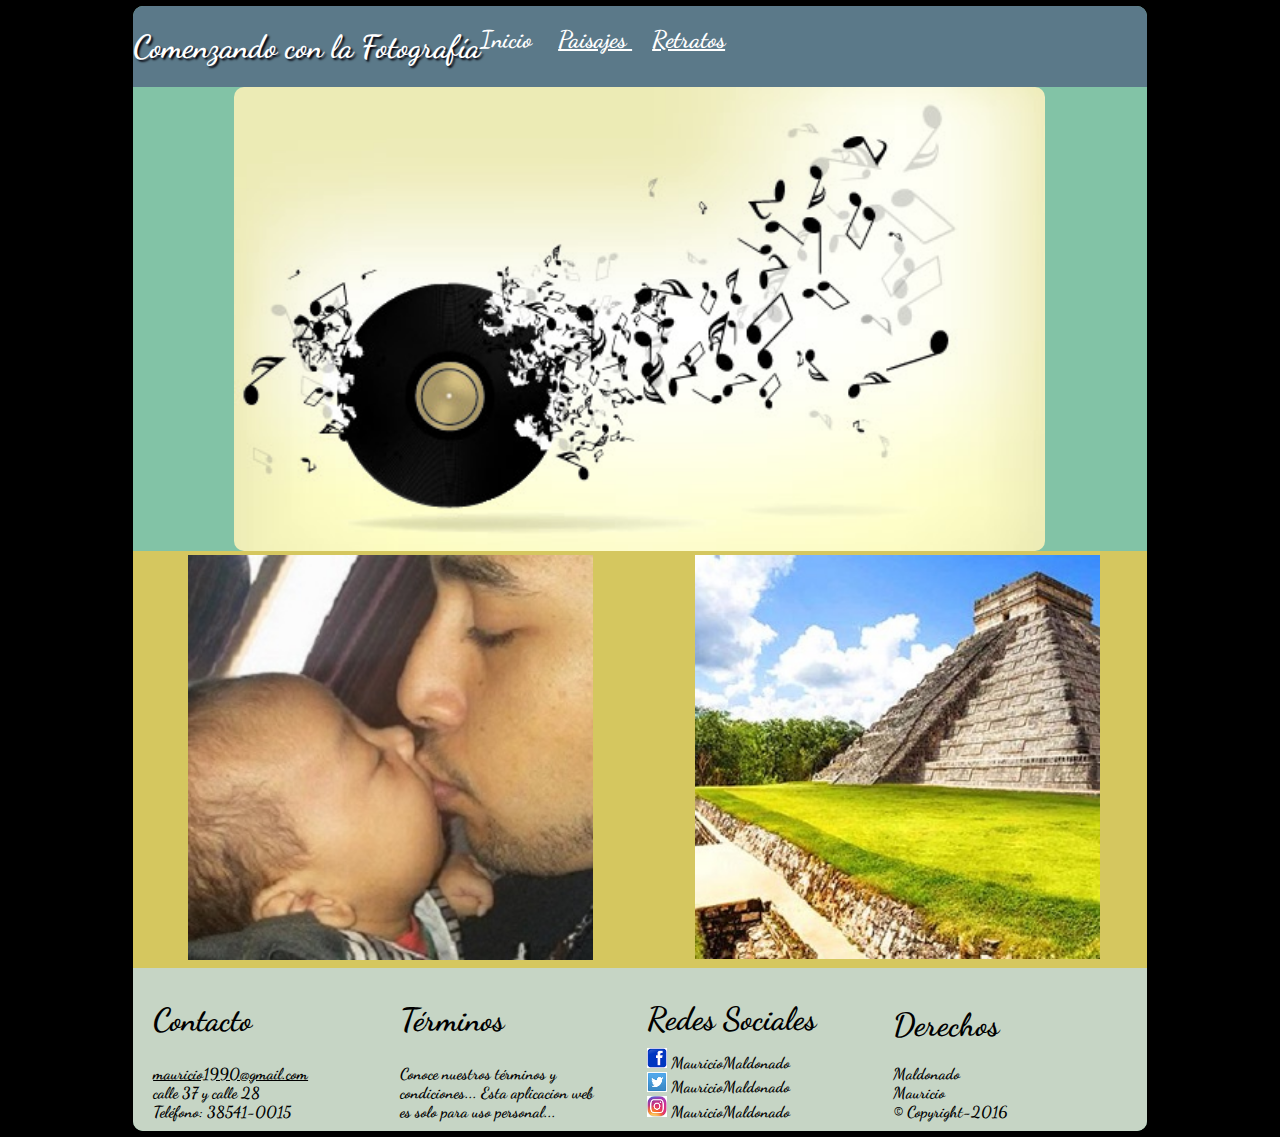
<file: Evaluacion Final/index.html>
<!DOCTYPE html>
<html>
  <head>
    <meta charset="utf-8">
    <title>Comenzando con la Fotografia</title>
    <link rel="stylesheet" href="css/estiloindex.css">
    <meta name="viewport" content="width=device-width,user-scalable=no">
    <link href="https://fonts.googleapis.com/css?family=Dancing+Script" rel="stylesheet">
  </head>
  <header>
    <div class="contenedor">
      <div class="hader1">
        <h1>Comenzando con la Fotografía</h1>
      </div>
      <div class="hader2">
        <p><strong><a href="index.html" id="index">Inicio </a><a href="links/paisajes.html" id="paisajes">Paisajes </a><a href="links/retratos.html" id="retratos">Retratos</a></strong></p>
      </div>
    </div>
  </header>

  <body>
    <div class="contenedorcentral">
      <img src="images/central.jpg" alt="imagen principal" id="imagencentral">
      <div class="contenedorsecundario">
        <div class="secundario" id="secundario1">
            <img src="images/retrato.jpg" alt="retrato" id="retrato">
        </div>
        <div class="secundario" id="secundario2">
            <img src="images/paisaje.jpg" alt="paisaje" id="paisaje">
        </div>
      </div>
    </div>
  </body>

  <footer>
    <div class="caja1">
      <h1>Contacto</h1>
      <label type="email"><strong><u>mauricio1990@gmail.com</u></strong></label></br>
      <label><strong>calle 37 y calle 28</strong></label></br>
      <label><strong>Teléfono: 38541-0015</strong></label>
    </div>
    <div class="caja2">
      <h1>Términos</h1>
      <label><strong>Conoce nuestros términos y condiciones... Esta aplicacion web es solo para uso personal...</strong></label>
    </div>
    <div class="caja3">
      <h1>Redes Sociales</h1>
      <label><img src="images/faceico.png" alt="facebook"><strong> MauricioMaldonado</strong></label></br>
      <label><img src="images/twitico.png" alt="twitter"><strong> MauricioMaldonado</strong></label></br>
      <label><img src="images/instaico.png" alt="instagram"><strong> MauricioMaldonado</strong></label>
    </div>
    <div class="caja4">
      <h1>Derechos</h1>
      <label><strong>Maldonado</strong></label></br>
      <label><strong>Mauricio</strong></label></br>
      <label><strong> © Copyright-2016</strong></label>
    </div>
  </footer>

</html>
</file>
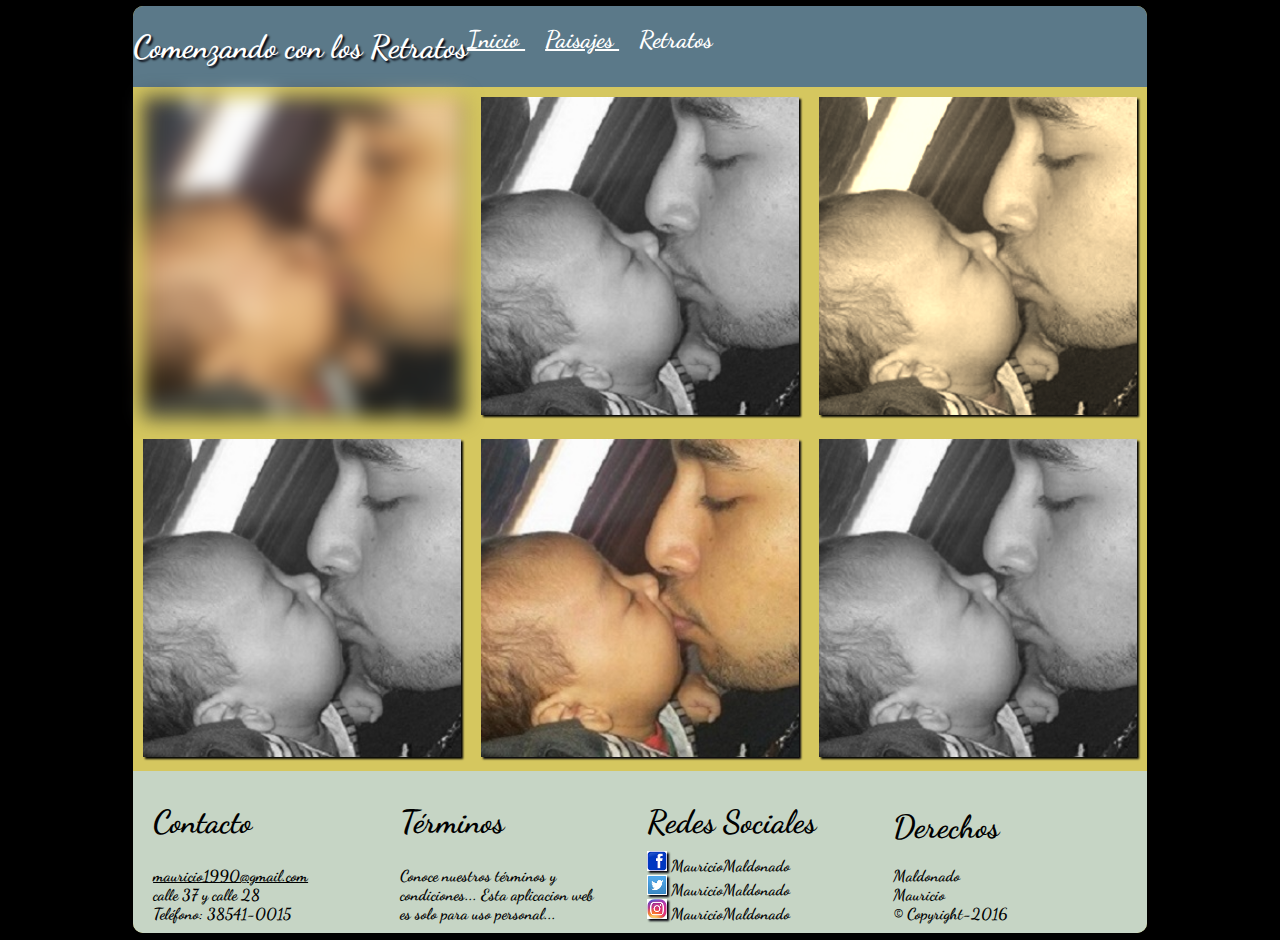
<file: Evaluacion Final/links/retratos.html>
<!DOCTYPE html>
<html>
  <head>
    <meta charset="utf-8">
    <title>Comenzando con los Retratos</title>
    <link rel="stylesheet" href="../css/estilosretratos.css">
    <meta name="viewport" content="width=device-width,user-scalable=no">
    <link href="https://fonts.googleapis.com/css?family=Dancing+Script" rel="stylesheet">
  </head>
  <header>
    <div class="contenedor">
      <div class="hader1">
        <h1>Comenzando con los Retratos</h1>
      </div>
      <div class="hader2">
        <p><strong><a href="../index.html" id="index">Inicio </a><a href="paisajes.html" id="paisajes">Paisajes </a><a href="retratos.html" id="retratos">Retratos</a></strong></p>
      </div>
    </div>
  </header>

  <body>
    <div class="contenedorgeneral">
      <div class="contenedorarriba">
        <div class="box1">
          <img src="../images/retrato.jpg" alt="retrato" class="retrato" id="imagen1">
        </div>
        <div class="box2">
          <img src="../images/retrato.jpg" alt="retrato" class="retrato" id="imagen2">
        </div>
        <div class="box3">
          <img src="../images/retrato.jpg" alt="retrato" class="retrato" id="imagen3">
        </div>
      </div>
      <div class="contenedorabajo">
        <div class="box4">
          <img src="../images/retrato.jpg" alt="retrato" class="retrato" id="imagen4">
        </div>
        <div class="box5">
          <img src="../images/retrato.jpg" alt="retrato" class="retrato" id="imagen5">
        </div>
        <div class="box6">
          <img src="../images/retrato.jpg" alt="retrato" class="retrato6" id="imagen6">
        </div>
      </div>
    </div>
  </body>

  <footer>
    <div class="caja1">
      <h1>Contacto</h1>
      <label type="email"><strong><u>mauricio1990@gmail.com</u></strong></label></br>
      <label><strong>calle 37 y calle 28</strong></label></br>
      <label><strong>Teléfono: 38541-0015</strong></label>
    </div>
    <div class="caja2">
      <h1>Términos</h1>
      <label><strong>Conoce nuestros términos y condiciones... Esta aplicacion web es solo para uso personal...</strong></label>
    </div>
    <div class="caja3">
      <h1>Redes Sociales</h1>
      <label><img src="../images/faceico.png" alt="facebook"><strong> MauricioMaldonado</strong></label></br>
      <label><img src="../images/twitico.png" alt="twitter"><strong> MauricioMaldonado</strong></label></br>
      <label><img src="../images/instaico.png" alt="instagram"><strong> MauricioMaldonado</strong></label>
    </div>
    <div class="caja4">
      <h1>Derechos</h1>
      <label><strong>Maldonado</strong></label></br>
      <label><strong>Mauricio</strong></label></br>
      <label><strong> © Copyright-2016</strong></label>
    </div>
  </footer>

</html>
</file>
<file: Evaluacion Final/css/estiloindex.css>
html{
  margin: 0.5%;
  background-color: black;
  font-family: 'Dancing Script',cursive;
}

header{
  background: #5b7989 ;
  width: 100%;
  border: 0;
  margin: 0 auto;
  border-radius: 10px 10px 0 0;
  color: white;
}

#index{
text-decoration: none;
}

#index:visited{
  text-decoration: underline;
}


.contenedor{
  border: 0;
  margin: 0;
  padding: 0;
  display: flex;
  flex-flow: row;
}

.hader1{
  border: 0;
  margin: 0;
  padding: 0;
  display: inline-block;
  text-shadow: 2px 2px 2px #02010a;
}

.header2{
  border: 0;
  margin: 0;
  padding: 0;
  display: inline-block;
}

.hader2 p{
  float: right;
  margin-left:0%;
  margin-top: 7%;
  font-size: 1.5em;
}

a{
  color: white;
  margin-right: 20px;
}
/*******************************************BODY*********************************************/

body{
  background-color: #82c3a6;
  width: 80%;
  margin: 0 auto;
  border-radius: 10px 10px 10px 10px;
}

#imagencentral{
    width: 80%;
    margin: 0 auto;
    border-radius: 10px;
    display: flex;
    flex-flow: row;
}
.contenedorprincipal{
  display: inline;
}

div[class^='secundario']{
  width: 40%;
  margin: 0 auto;
}

.contenedorsecundario{
  display: flex;
  flex-flow: row;
  text-align: center;
  background-color: #d5c75f;
  margin: 0px auto;
  border: 1px;
  padding: 0px;
  width: 100%;
}

#retrato{
  margin: 0 auto;
  width: 100%;
  padding: 1%;
  transition: all 1s ease;
}
#retrato:hover{
  transform: rotate(10deg);
  transition: transition: all 2s ease;
}

#paisaje{
  margin: 0 auto;
  width: 100%;
  padding: 1%;
  transition: all 1s ease;
}
#paisaje:hover{
  transform: translate(5px,-20px);
  transition: transition: all 2s ease;
}

/********************************************FOOTER*******************************************/

footer{
  width: 100%;
  background-color: #C6d5c5;
  border-radius: 0px 0px 10px 10px;
  margin: 0 auto;
}

div[class^='caja']{
  display:inline-block;
  width: 20%;
  text-align: left;
  padding: 10px 20px;
}

.caja2{
  padding-top: 10px;
}
.caja3 img{
  width: 10%;
}
.caja4 img{
  width: 10%;
}
.caja1 h1,label{
  margin-bottom: 25px;
}
.caja2 h1,label{
  margin-bottom: 25px;
}
.caja3 h1,label{
  margin-bottom: 10px;
}
.caja4 h1,label{
  margin-bottom: 20px;
}
/************************************************************************************************************/
@media all and (max-width: 900px) {
  .contenedor {
		width: 100%;
    text-align: center;
		order: 1;
	}
  .hader2 p{
    margin-left: 10%;
    text-align: center;

  }

.contenedorcentral,.contenedor{
  display: inline-block;;
}

.contenedorsecundario{
  display: inline-block;
}

div[id^='secundario']{
  width: 90%;
  margin: 0 auto;
  padding: 1%;
}

footer{
  height: auto;
}
div[class^='caja']{
  display:inline;
}

}
/************************************************************************************************************/
header{
  animation-duration: 1s;
  animation-name: slidein;
}
@keyframes slidein{
  0% {
  margin-top: 150%;
  }
  60% {
  margin-top: -5%;
  }
  100% {
  margin-top: 0%;
  }
  }
</file>
<file: Evaluacion Final/css/estilosretratos.css>
html{
    margin: 0.5%;
  background-color: black;
  font-family: 'Dancing Script',cursive;
}

header{
  background: #5b7989 ;
  width: 100%;
  border: 0;
  margin: 0 auto;
  border-radius: 10px 10px 0 0;
  color: white;
}

#retratos{
text-decoration: none;
}

#retratos:visited{
  text-decoration: underline;
}


.contenedor{
  border: 0;
  margin: 0;
  padding: 0;
  display: flex;
  flex-flow: row;
}

.hader1{
  border: 0;
  margin: 0;
  padding: 0;
  display: inline-block;
  text-shadow: 2px 2px 2px #02010a;
}

.header2{
  border: 0;
  margin: 0;
  padding: 0;
  display: inline-block;
}

.hader2 p{
  float: right;
  margin-left:0%;
  margin-top: 7%;
  font-size: 1.5em;
}

a{
  color: white;
  margin-right: 20px;
}
a{
  color: white;
  margin-right: 20px;
}
/*********************************************BODY********************************************/

body{
  width: 80%;
  margin: 0 auto;
  border-radius: 10px;
  background-color: #d5c75f;
}

.contenedorgeneral{
  width: 100%;
}

.contenedorarriba{
  display: flex;
  flex-flow: row;
  width: 100%;
}
.contenedorabajo{
  display: flex;
  flex-flow: row;
  width: 100%;
}

div [class^='box']{
  padding: 1%;
  flex: 2 3 ;
  width: 35%;
  margin: 0 auto;
}

img[id^='imagen']{
  width: 100%;
}


img{
  box-shadow: 2px 2px 2px #02010a;
}


/********************************************FOOTER*******************************************/

footer{
  width: 100%;
  background-color: #C6d5c5;
  border-radius: 0px 0px 10px 10px;
  margin: 0 auto;
}

div[class^='caja']{
  display:inline-block;
  width: 20%;
  text-align: left;
  padding: 10px 20px;
}

.caja2{
  padding-top: 10px;
}
.caja3 img{
  width: 10%;
}
.caja4 img{
  width: 10%;
}
.caja1 h1,label{
  margin-bottom: 25px;
}
.caja2 h1,label{
  margin-bottom: 25px;
}
.caja3 h1,label{
  margin-bottom: 10px;
}
.caja4 h1,label{
  margin-bottom: 20px;
}
/******************************************************************************/
#imagen1{
  filter: blur(10px);
}
#imagen2,#imagen4,#imagen6{
  filter: grayscale(100%);
}
#imagen3{
  filter: sepia(90%);
}
/***************************************************************************/
@media all and (max-width: 900px) {
  .contenedor {
		width: 100%;
    text-align: center;
		order: 1;
	}
  .hader2 p{
    margin-left: 10%;
    text-align: center;

  }

  .contenedorarriba,.contenedorabajo,.contenedor{
    display: inline-block;
  }

  div [class^='box']{
    width: 97%;
    display: inline-block;
    padding: 1%;
    margin: 0 auto;
  }

footer{
  height: auto;
}
div[class^='caja']{
  display:inline;
}

}

/***********************************************************************/
header{
  animation-duration: 1s;
  animation-name: slidein;
}
@keyframes slidein{
  0% {
  margin-top: 150%;
  }
  60% {
  margin-top: -5%;
  }
  100% {
  margin-top: 0%;
  }
  }
</file>
